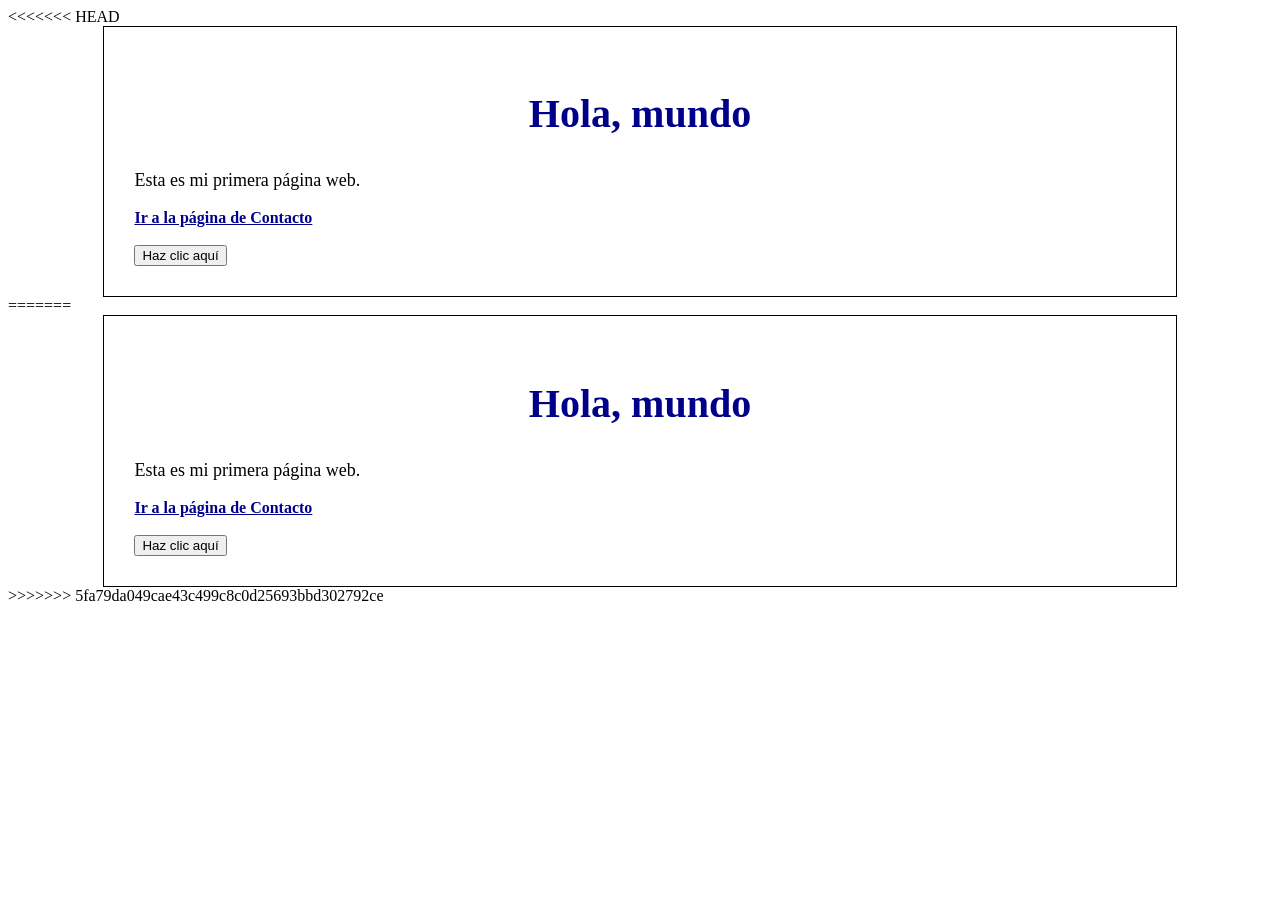
<file: index.html>
<<<<<<< HEAD
<!DOCTYPE html>
<html lang="es">
<head>
    <meta charset="UTF-8">
    <meta name="viewport" content="width=device-width, initial-scale=1.0">
    <title>Mi primera página</title>
</head>
<body>

<section class="contenido">

    <h1>Hola, mundo</h1>

    <p>Esta es mi primera página web.</p>
    <a href="paginas/contacto.html">Ir a la página de Contacto</a>   

     <link rel="stylesheet" href="css/estilos.css">

     <br><br>

     <button id="botonSaludo">Haz clic aquí</button>

</section>

<script src="js/script.js"></script>


</body>

</html>

=======
<!DOCTYPE html>
<html lang="es">
<head>
    <meta charset="UTF-8">
    <meta name="viewport" content="width=device-width, initial-scale=1.0">
    <title>Mi primera página</title>
</head>
<body>

<section class="contenido">

    <h1>Hola, mundo</h1>

    <p>Esta es mi primera página web.</p>
    <a href="paginas/contacto.html">Ir a la página de Contacto</a>   

     <link rel="stylesheet" href="css/estilos.css">

     <br><br>

     <button id="botonSaludo">Haz clic aquí</button>

</section>

<script src="js/script.js"></script>


</body>

</html>

>>>>>>> 5fa79da049cae43c499c8c0d25693bbd302792ce
</file>
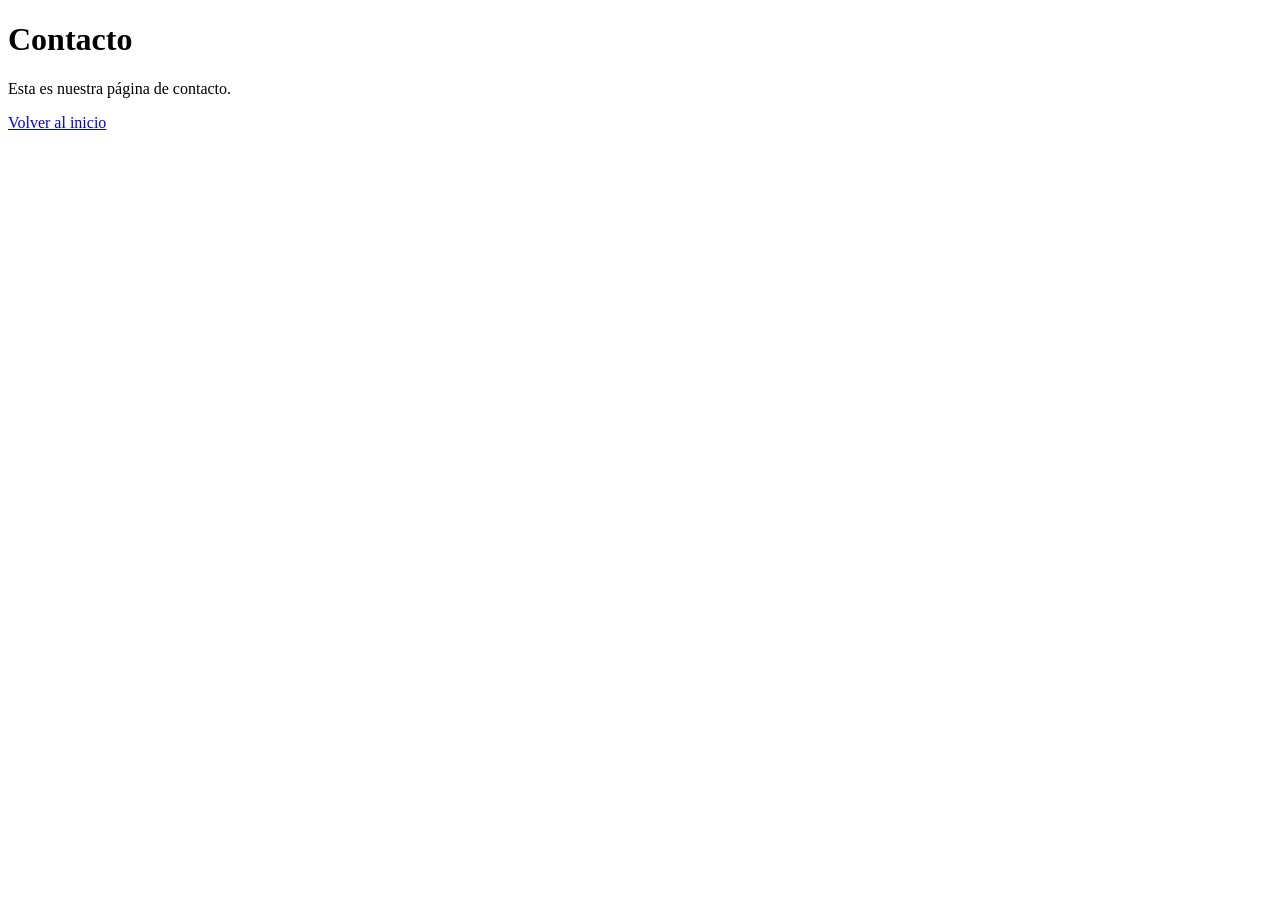
<file: contacto.html>
<!DOCTYPE html>
<html lang="es">
<head>
    <meta charset="UTF-8">
    <meta name="viewport" content="width=device-width, initial-scale=1.0">
    <title>Contacto</title>
</head>

<body>

    <h1>Contacto</h1>

    <p>Esta es nuestra página de contacto.</p>

    <a href="../index.html">Volver al inicio</a>

</body>

</html>
</file>
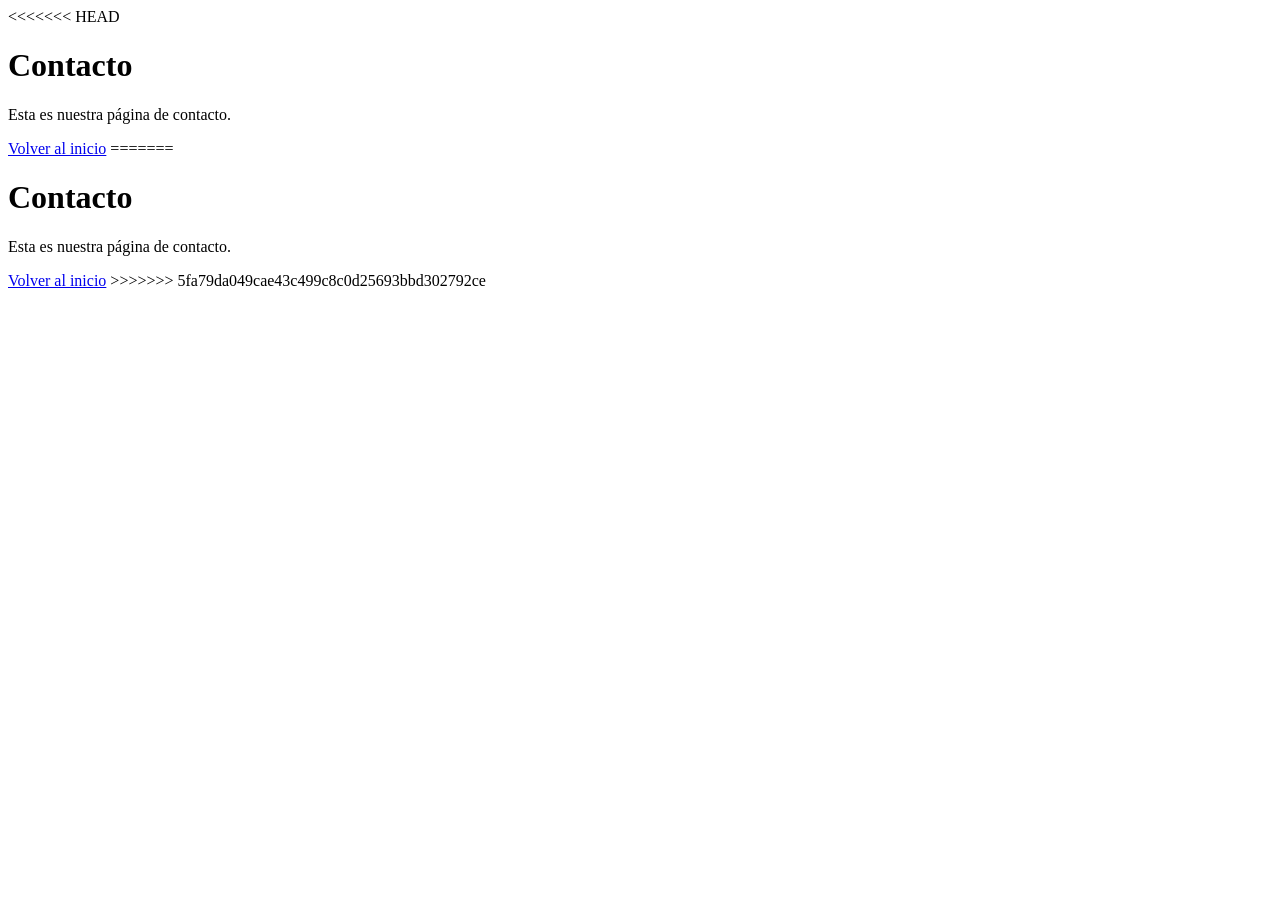
<file: paginas/contacto.html>
<<<<<<< HEAD
<!DOCTYPE html>
<html lang="es">
<head>
    <meta charset="UTF-8">
    <meta name="viewport" content="width=device-width, initial-scale=1.0">
    <title>Contacto</title>
</head>

<body>

    <h1>Contacto</h1>

    <p>Esta es nuestra página de contacto.</p>

    <a href="../index.html">Volver al inicio</a>

</body>

</html>
=======
<!DOCTYPE html>
<html lang="es">
<head>
    <meta charset="UTF-8">
    <meta name="viewport" content="width=device-width, initial-scale=1.0">
    <title>Contacto</title>
</head>

<body>

    <h1>Contacto</h1>

    <p>Esta es nuestra página de contacto.</p>

    <a href="../index.html">Volver al inicio</a>

</body>

</html>
>>>>>>> 5fa79da049cae43c499c8c0d25693bbd302792ce
</file>
<file: css/estilos.css>
<<<<<<< HEAD
body {
    font-family: Arial, sans-serif;
    background-color: lightblue;
    margin: 40px;
}
.contenido {
    width: 80%;
    margin: auto;
    padding: 30px;
    background-color: white;
    border: 1px solid black;
}
h1 {
    color: darkblue;
    text-align: center;
    font-size: 40px;
}
p {
    font-size: 18px;
}
a {
    color: darkblue;
    font-weight: bold;
}

@media (max-width: 600px) {

    body {
        margin: 15px;
    }

    .contenido {
        width: 90%;
        padding: 15px;
    }

    h1 {
        font-size: 28px;
    }

}
=======
body {
    font-family: Arial, sans-serif;
    background-color: lightblue;
    margin: 40px;
}
.contenido {
    width: 80%;
    margin: auto;
    padding: 30px;
    background-color: white;
    border: 1px solid black;
}
h1 {
    color: darkblue;
    text-align: center;
    font-size: 40px;
}
p {
    font-size: 18px;
}
a {
    color: darkblue;
    font-weight: bold;
}

@media (max-width: 600px) {

    body {
        margin: 15px;
    }

    .contenido {
        width: 90%;
        padding: 15px;
    }

    h1 {
        font-size: 28px;
    }

}
>>>>>>> 5fa79da049cae43c499c8c0d25693bbd302792ce
</file>
